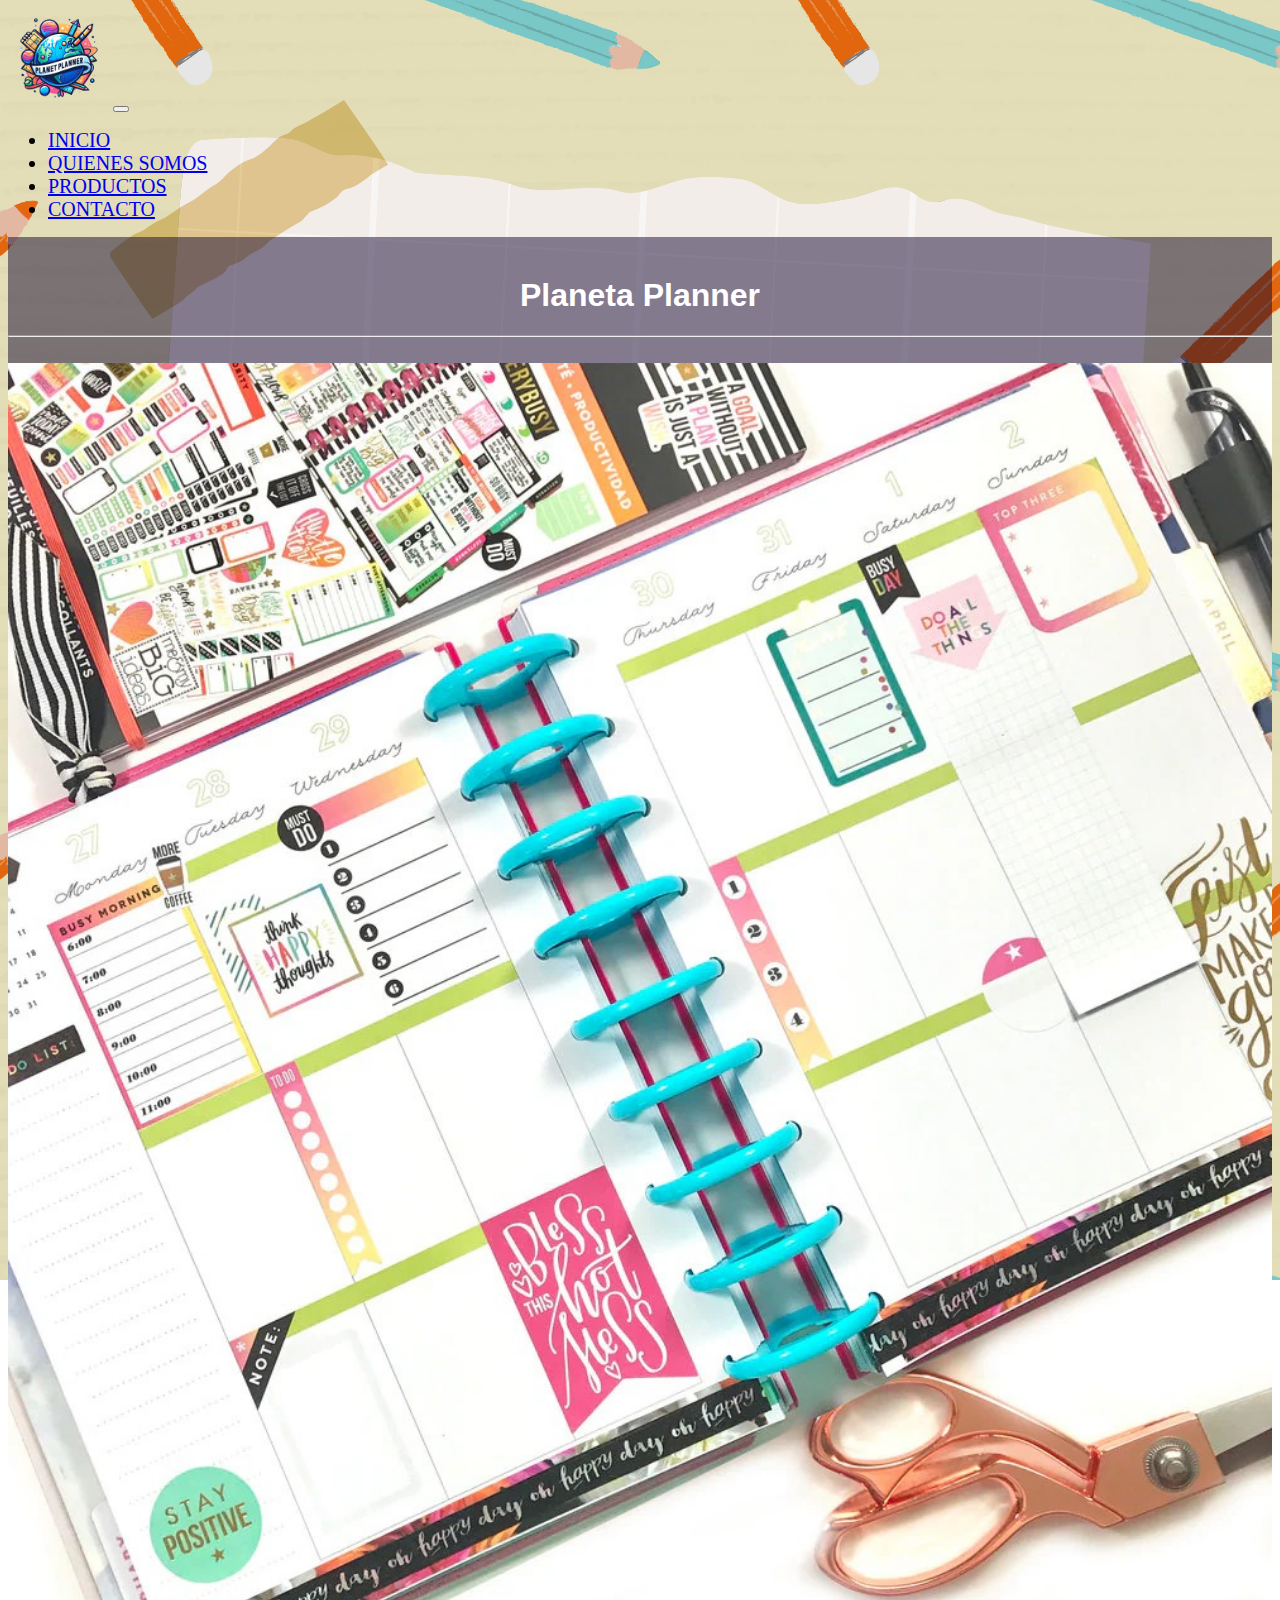
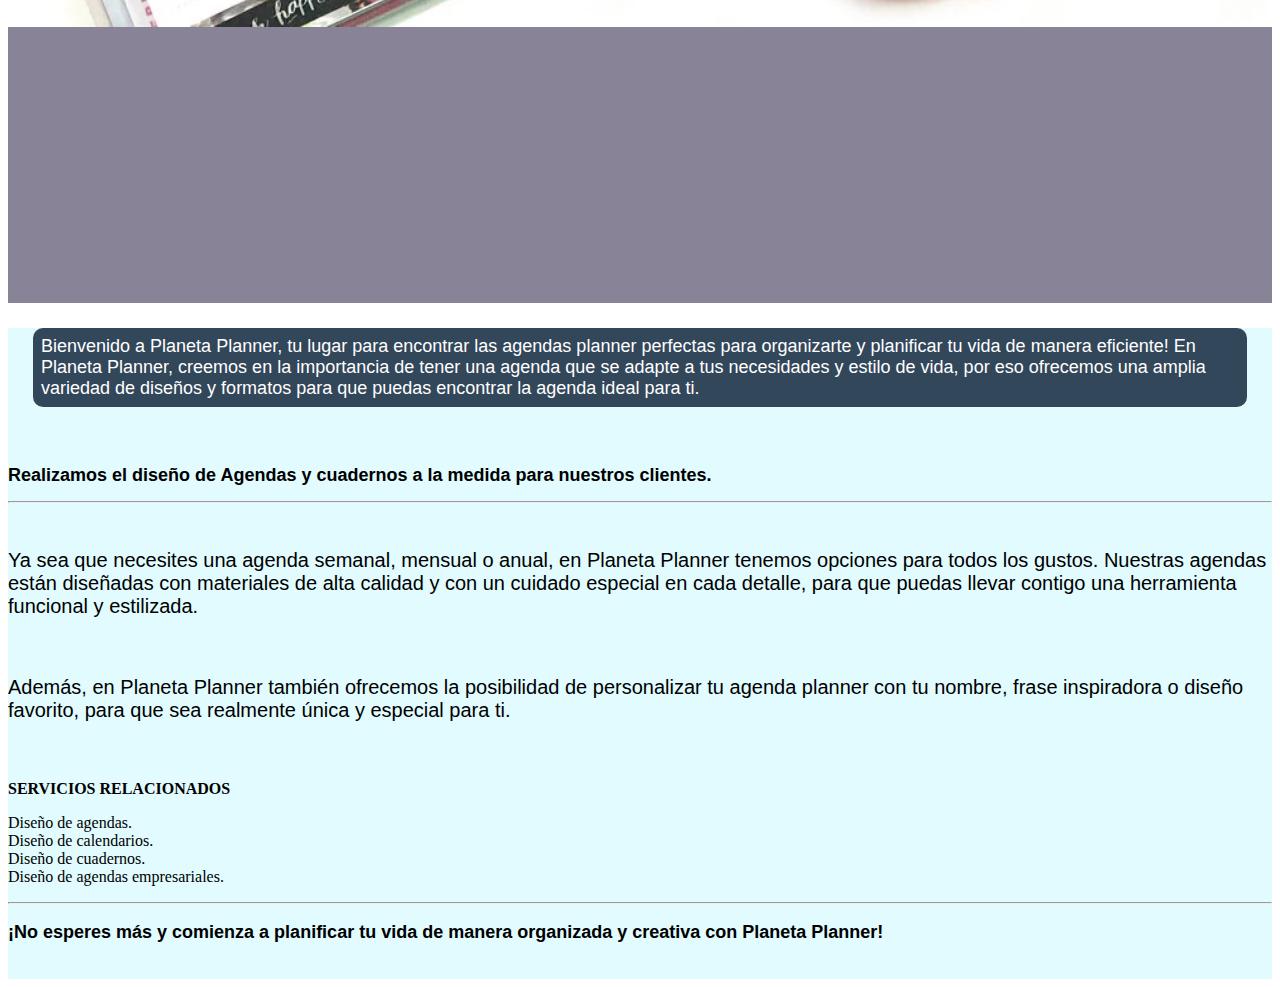
<file: index.html>
<!DOCTYPE html>
<html lang="en">
<head>
    <meta charset="UTF-8">
    <meta name="viewport" content="width=device-width, initial-scale=1.0">

    <link href="https://cdn.jsdelivr.net/npm/bootstrap@5.1.3/dist/css/bootstrap.min.css" rel="stylesheet" integrity="sha384-1BmE4kWBq78iYhFldvKuhfTAU6auU8tT94WrHftjDbrCEXSU1oBoqyl2QvZ6jIW3" crossorigin="anonymous">

    <script src="https://cdn.jsdelivr.net/npm/bootstrap@5.1.3/dist/js/bootstrap.bundle.min.js" integrity="sha384-ka7Sk0Gln4gmtz2MlQnikT1wXgYsOg+OMhuP+IlRH9sENBO0LRn5q+8nbTov4+1p" crossorigin="anonymous"></script>
    <link rel="stylesheet" href="index.css">
    <title>Planeta Planner</title>
</head>
<body>
    <nav class="navbar navbar-expand-lg navbar-dark bg-dark">
        <div class="container-fluid">
            <img class="navbar-brand" src="imagenes/Designer (1).png" alt="" width="8%">
          <button class="navbar-toggler" type="button" data-bs-toggle="collapse" data-bs-target="#navbarNav" aria-controls="navbarNav" aria-expanded="false" aria-label="Toggle navigation">
            <span class="navbar-toggler-icon"></span>
          </button>
          <div class="collapse navbar-collapse" id="navbarNav">
            <ul class="navbar-nav">
              <li class="nav-item">
                <a class="nav-link active" aria-current="page" href="index.html">INICIO</a>
              </li>
              <li class="nav-item">
                <a class="nav-link" href="quienes_somos.html">QUIENES SOMOS</a>
              </li>
              <li class="nav-item">
                <a class="nav-link" href="producto.html">PRODUCTOS</a>
              </li>
              <li class="nav-item">
                <a class="nav-link" href="contacto.html">CONTACTO</a>
              </li>
            </ul>
          </div>
        </div>
      </nav>
    <div class="container">
     <div class="row">
        <!--Creando un formulario-->
        <div class="col-sm-12 col-md-4 col-lg-4 col-xl-4" style="background-color: rgba(13, 1, 43, 0.486);">
            <br>
            <h1 id="titulo">Planeta Planner</h1>
            <hr id="line-B">
            <br>
            <img src="imagenes/imagenpor01.jpg" alt="" width="100%">
            <br>
            <br>
            <iframe width="417" height="250" src="https://www.youtube.com/embed/t3xGU19rMyM?si=QyKseP9mDD6z93bQ" title="YouTube video player" frameborder="0" allow="accelerometer; autoplay; clipboard-write; encrypted-media; gyroscope; picture-in-picture; web-share" referrerpolicy="strict-origin-when-cross-origin" allowfullscreen></iframe>
        </div>
        <!--Creando una tabla-->
        <div class="col-sm-12 col-md-8 col-lg-8 col-xl-8" style="background-color: rgba(202, 247, 253, 0.562);">
            <p id="padd-1">Bienvenido a Planeta Planner, tu lugar para encontrar las agendas planner perfectas para organizarte y planificar tu vida de manera eficiente! En Planeta Planner, 
                creemos en la importancia de tener una agenda que se adapte a tus necesidades y estilo de vida, por eso ofrecemos una amplia variedad de diseños y formatos para que puedas 
                encontrar la agenda ideal para ti.</p>
                <br>
            <table class="table table-dark table-striped">
                <thead>
                    <tr>
                        <h2 id="titulo1">Realizamos el diseño de Agendas y cuadernos a la medida para nuestros clientes.
                        </h2>
                        <hr>
                        <br>
                        <p class="texto">Ya sea que necesites una agenda semanal, mensual o anual, en Planeta Planner tenemos opciones para todos los gustos. Nuestras agendas están diseñadas con materiales de alta calidad y con un cuidado especial en cada detalle, para que puedas llevar contigo una herramienta funcional y estilizada.
                        </p>
                        <br>
                        <p class="texto">Además, en Planeta Planner también ofrecemos la posibilidad de personalizar tu agenda planner con tu nombre, frase inspiradora o diseño favorito, para que sea realmente única y especial para ti.</p>
                        <br>
                        <p class="texto">
                            <p><b>SERVICIOS RELACIONADOS</b></p>
                            <li>Diseño de agendas.</li>
                            <li>Diseño de calendarios.</li>
                            <li>Diseño de cuadernos.</li>
                            <li>Diseño de agendas empresariales.</li>
                        </p>
                        <hr>
                        <p id="titulo1">¡No esperes más y comienza a planificar tu vida de manera organizada y creativa con Planeta Planner!</p>
                    </tr>
                    <br>
                </thead>
            </table>
        </div>
     </div>
    </div>
</body>
</html>
</file>
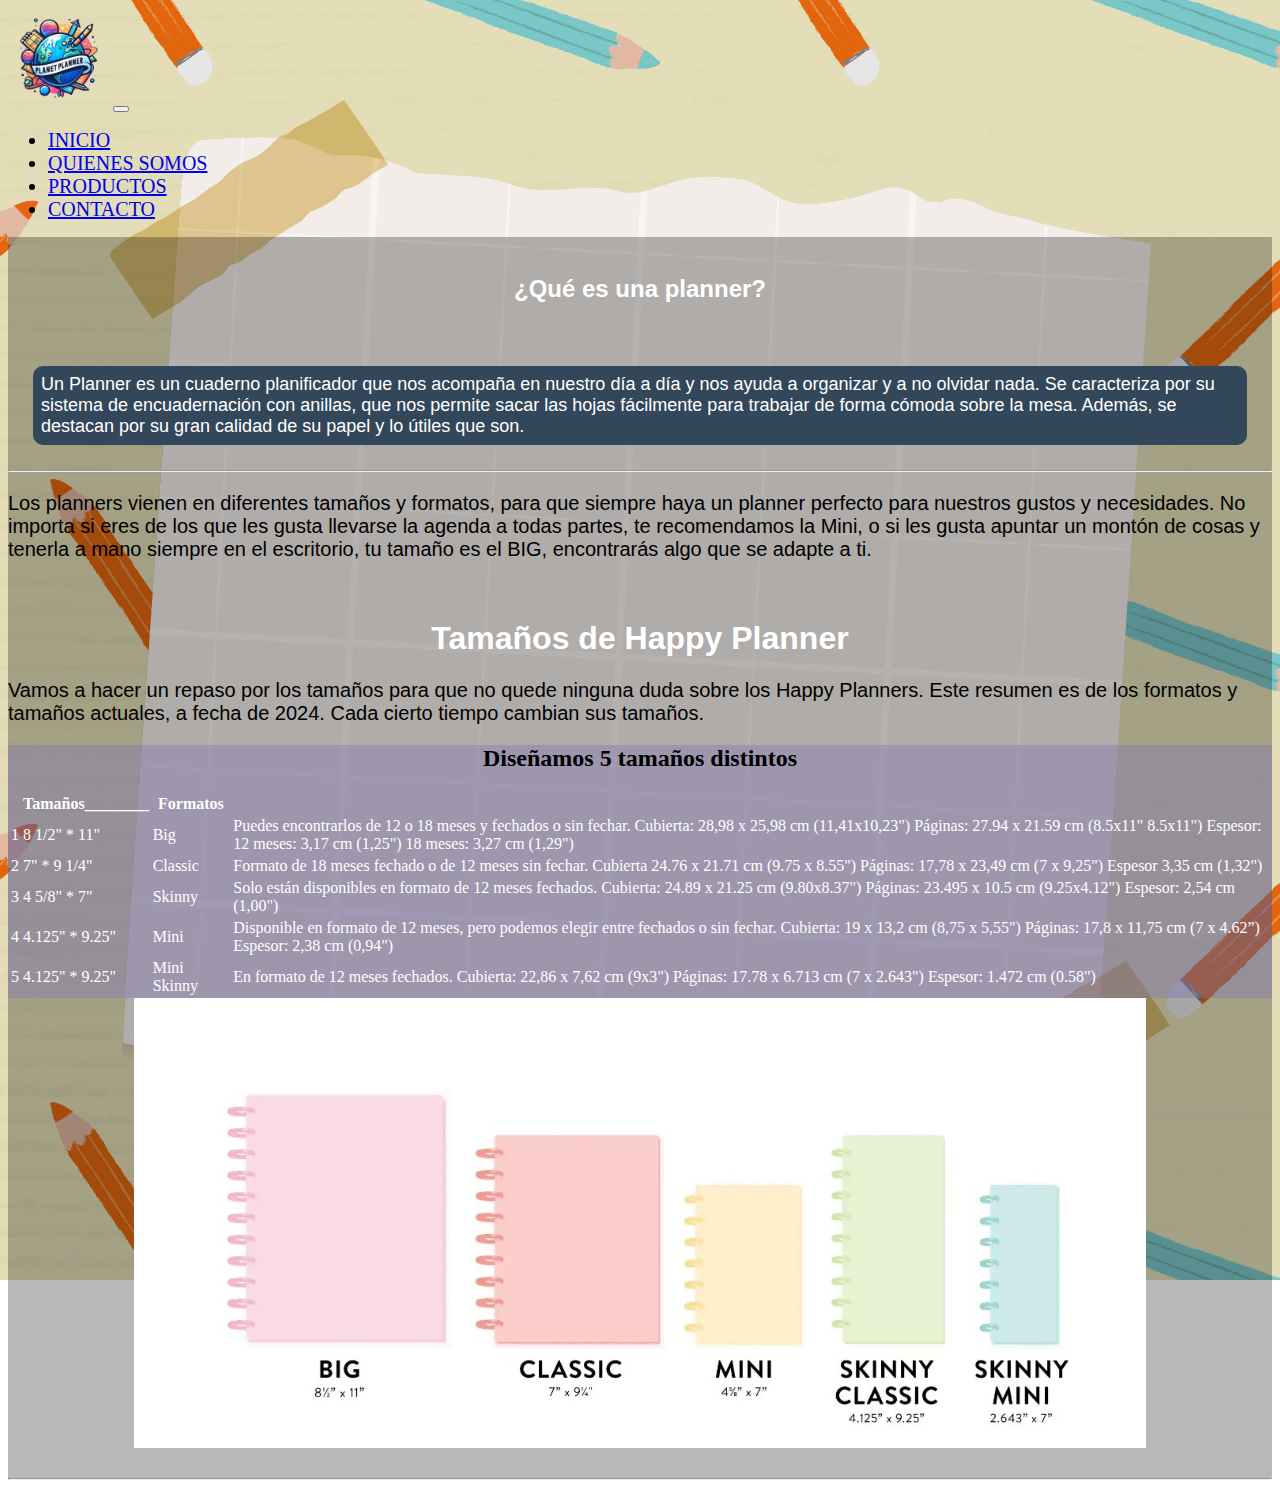
<file: producto.html>
<!DOCTYPE html>
<html lang="en">
<head>
    <meta charset="UTF-8">
    <meta name="viewport" content="width=device-width, initial-scale=1.0">

    <link href="https://cdn.jsdelivr.net/npm/bootstrap@5.1.3/dist/css/bootstrap.min.css" rel="stylesheet" integrity="sha384-1BmE4kWBq78iYhFldvKuhfTAU6auU8tT94WrHftjDbrCEXSU1oBoqyl2QvZ6jIW3" crossorigin="anonymous">

    <script src="https://cdn.jsdelivr.net/npm/bootstrap@5.1.3/dist/js/bootstrap.bundle.min.js" integrity="sha384-ka7Sk0Gln4gmtz2MlQnikT1wXgYsOg+OMhuP+IlRH9sENBO0LRn5q+8nbTov4+1p" crossorigin="anonymous"></script>
    <link rel="stylesheet" href="index.css">
    <title>Planeta Planner</title>
</head>
<body>
    <nav class="navbar navbar-expand-lg navbar-dark bg-dark">
        <div class="container-fluid">
          <img class="navbar-brand" src="imagenes/Designer (1).png" alt="" width="8%">
          <button class="navbar-toggler" type="button" data-bs-toggle="collapse" data-bs-target="#navbarNav" aria-controls="navbarNav" aria-expanded="false" aria-label="Toggle navigation">
            <span class="navbar-toggler-icon"></span>
          </button>
          <div class="collapse navbar-collapse" id="navbarNav">
            <ul class="navbar-nav">
              <li class="nav-item">
                <a class="nav-link active" aria-current="page" href="index.html">INICIO</a>
              </li>
              <li class="nav-item">
                <a class="nav-link" href="quienes_somos.html">QUIENES SOMOS</a>
              </li>
              <li class="nav-item">
                <a class="nav-link" href="producto.html">PRODUCTOS</a>
              </li>
              <li class="nav-item">
                <a class="nav-link" href="contacto.html">CONTACTO</a>
              </li>
            </ul>
          </div>
        </div>
      </nav>
    <div class="container" my-4>
     <div class="row">
        <!-- Creando un formulario-->
      
        <div class="col-sm-12 col-md-4 col-lg-4 col-xl-12" style="background-color: rgba(0, 0, 0, 0.274);">
          <br>
          <h2 id="titulo">¿Qué es una planner?</h2>
          <br>
          <p id="padd-1">Un Planner es un cuaderno planificador que nos acompaña en nuestro día a día y nos ayuda a organizar y a no olvidar nada. 
            Se caracteriza por su sistema de encuadernación con anillas, que nos permite sacar las hojas fácilmente para trabajar de forma cómoda sobre la mesa.
            Además, se destacan por su gran calidad de su papel y lo útiles que son.
          </p>
          <hr>
          <p class="texto">Los planners vienen en diferentes tamaños y formatos, para que siempre haya un planner perfecto para nuestros gustos y necesidades. 
            No importa si eres de los que les gusta llevarse la agenda a todas partes, te recomendamos la Mini, o si les gusta apuntar un montón de cosas y tenerla a mano 
            siempre en el escritorio, tu tamaño es el BIG, encontrarás algo que se adapte a ti.</p>
            <br>
            <h1 id="titulo">Tamaños de Happy Planner</h1>
            <p class="texto">Vamos a hacer un repaso por los tamaños para que no quede ninguna duda sobre los Happy Planners. Este resumen es de los formatos y tamaños actuales, 
              a fecha de 2024. Cada cierto tiempo cambian sus tamaños.</p>
          <center>
          <div class="col-sm-12 col-md-4 col-lg-4 col-xl-8" style="background-color: rgba(132, 121, 180, 0.425);">
            <h2> Diseñamos 5 tamaños distintos</h2>  
            <table class="table table-striped">
                  <thead>
                    <tr>
                      <th></th>
                      <th>Tamaños________</th>
                      <th>Formatos</th> 
                    </tr>
                  </thead>
                  <tbody>
                    <tr>
                      <td>1</td>
                      <td>8 1/2" * 11"</td>
                      <td>Big</td>
                      <td>Puedes encontrarlos de 12 o 18 meses y fechados o sin fechar.
                        Cubierta: 28,98 x 25,98 cm (11,41x10,23")
                        Páginas: 27.94 x 21.59 cm (8.5x11" 8.5x11")
                        Espesor:
                        12 meses: 3,17 cm (1,25")
                        18 meses: 3,27 cm (1,29")</td>
                    </tr>
                    <tr>
                      <td>2</td>
                      <td>7" * 9 1/4"</td>
                      <td>Classic</td>
                      <td>Formato de 18 meses fechado o de 12 meses sin fechar.
                        Cubierta 24.76 x 21.71 cm (9.75 x 8.55")
                        Páginas: 17,78 x 23,49 cm (7 x 9,25")
                        Espesor 3,35 cm (1,32")</td>
                    </tr>
                    <tr>
                      <td>3</td>
                      <td>4 5/8" * 7"</td>
                      <td>Skinny </td>
                      <td>Solo están disponibles en formato de 12 meses fechados.
                        Cubierta: 24.89 x 21.25 cm (9.80x8.37")
                        Páginas: 23.495 x 10.5 cm (9.25x4.12")
                        Espesor: 2,54 cm (1,00")</td>
                    </tr>
                    <tr>
                      <td>4</td> 
                      <td>4.125" * 9.25"</td>
                      <td>Mini </td>
                      <td>Disponible en formato de 12 meses, pero podemos elegir entre fechados o sin fechar.
                        Cubierta: 19 x 13,2 cm (8,75 x 5,55")
                        Páginas: 17,8 x 11,75 cm (7 x 4.62”)
                        Espesor: 2,38 cm (0,94")</td>
                    </tr>
                    <tr>
                      <td>5</td> 
                      <td>4.125" * 9.25"</td>
                      <td>Mini Skinny</td>
                      <td>En formato de 12 meses fechados.
                        Cubierta: 22,86 x 7,62 cm (9x3")
                        Páginas: 17.78 x 6.713 cm (7 x 2.643")
                        Espesor: 1.472 cm (0.58")</td>
                    </tr>
                  </tbody>
              
              </table> 
          </div>
          <img src="imagenes/Productos01.jpg" alt="" width="80%">
        </center>

          <br>
          <hr>
        </div>
     </div>
    </div>
  </div>
  </div>
</body>
</html>
</file>
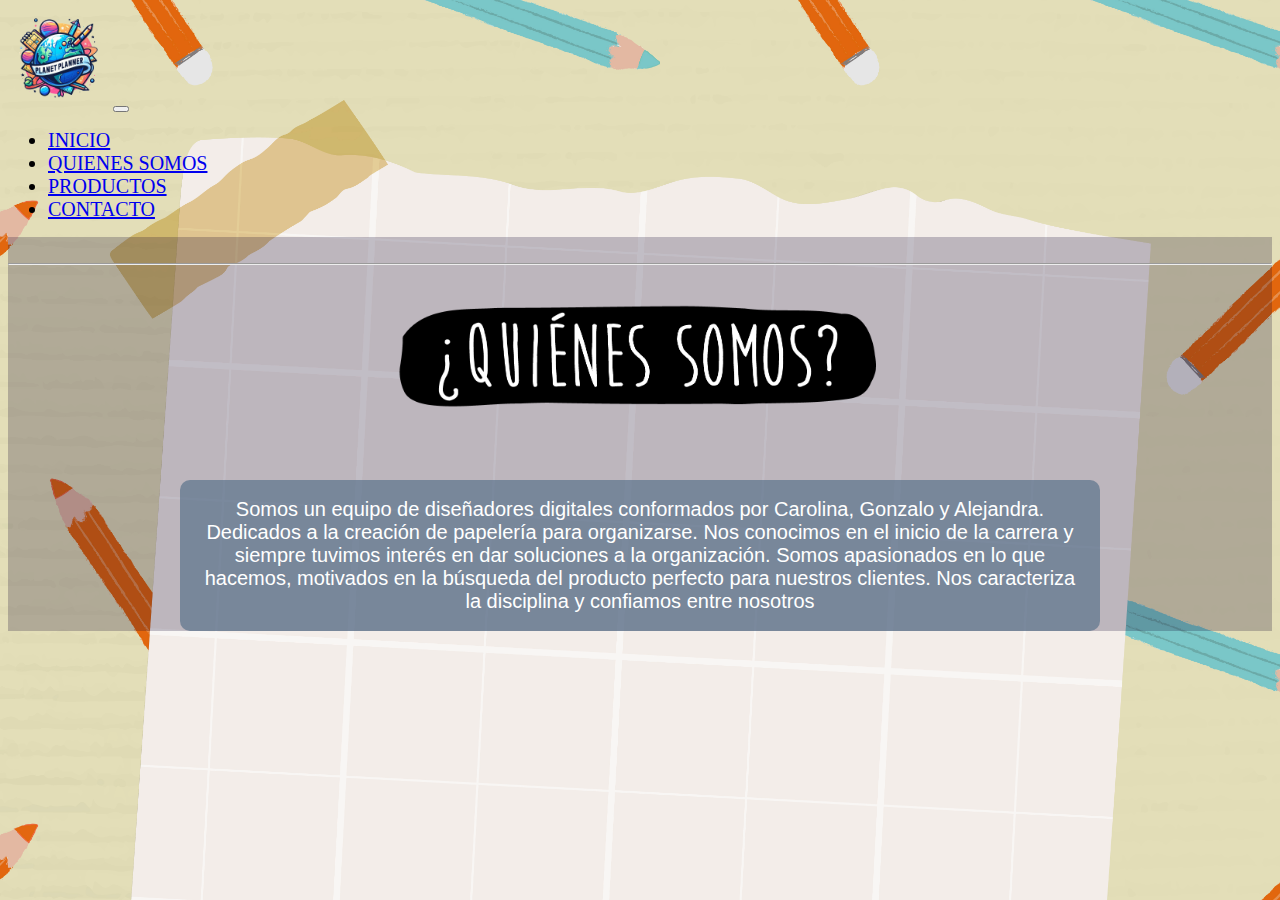
<file: quienes_somos.html>
<!DOCTYPE html>
<html lang="en">
<head>
    <meta charset="UTF-8">
    <meta name="viewport" content="width=device-width, initial-scale=1.0">
    <link href="https://cdn.jsdelivr.net/npm/bootstrap@5.1.3/dist/css/bootstrap.min.css" rel="stylesheet" integrity="sha384-1BmE4kWBq78iYhFldvKuhfTAU6auU8tT94WrHftjDbrCEXSU1oBoqyl2QvZ6jIW3" crossorigin="anonymous">
    <script src="https://cdn.jsdelivr.net/npm/bootstrap@5.1.3/dist/js/bootstrap.bundle.min.js" integrity="sha384-ka7Sk0Gln4gmtz2MlQnikT1wXgYsOg+OMhuP+IlRH9sENBO0LRn5q+8nbTov4+1p" crossorigin="anonymous"></script>
    <link rel="stylesheet" href="index.css">
    <title>Document</title>
</head>
<body>
    <nav class="navbar navbar-expand-lg navbar-dark bg-dark">
        <div class="container-fluid">
        <img class="navbar-brand" src="imagenes/Designer (1).png" alt="" width="8%">
          <button class="navbar-toggler" type="button" data-bs-toggle="collapse" data-bs-target="#navbarNav" aria-controls="navbarNav" aria-expanded="false" aria-label="Toggle navigation">
            <span class="navbar-toggler-icon"></span>
          </button>
          <div class="collapse navbar-collapse" id="navbarNav">
            <ul class="navbar-nav">
              <li class="nav-item">

                <a class="nav-link active" aria-current="page" href="index.html">INICIO</a>
              </li>
              <li class="nav-item">
                <a class="nav-link" href="quienes_somos.html">QUIENES SOMOS</a>
              </li>
              <li class="nav-item">
                <a class="nav-link" href="producto.html">PRODUCTOS</a>
              </li>
              <li class="nav-item">
                <a class="nav-link" href="contacto.html">CONTACTO</a>
              </li>
            </ul>
          </div>
        </div>
      </nav>
      <div class="container">
        <div class="row">
           <!--Creando un formulario-->
           <div class="col-sm-12 col-md-12 col-lg-12 col-xl-12" style="background-color: rgba(13, 1, 43, 0.233);">
               <br>
               <hr id="line-B">
               <br>
               <img class="imagen" src="imagenes/quienes-somos.png" alt="" width="100%">
               <br>
               <center>
               <p id="padd-2">Somos un equipo de diseñadores digitales conformados por Carolina, Gonzalo y Alejandra. 
                Dedicados a la creación de papelería para organizarse.
                Nos conocimos en el inicio de la carrera y siempre tuvimos interés en dar soluciones a la organización.
                Somos apasionados en lo que hacemos, motivados en la búsqueda del producto perfecto para nuestros clientes.
                Nos caracteriza la disciplina y confiamos entre nosotros 
                </p>
            </center>
           </div>
      <br>
     </div>
    </div>
</body>
</html>
</file>
<file: index.css>
#titulo{
    color: rgb(255, 255, 255);
    font-family: Arial, Helvetica, sans-serif;
    text-align: center;
    font-weight: bold;
}
#titulo1{
    font-family: Arial, Helvetica, sans-serif;
    font-weight: bold;
    font-size: 18px;
}
.texto{
    font-family: Arial, Helvetica, sans-serif;
    font-size: 20px;
}
body{
    background-image: url(imagenes/fondo03.jpg);
    background-size: cover;
    background-repeat: no-repeat;
    background-attachment: fixed;
}
#padd-1{
    font-size: 18px;
    padding: 8px;
    margin: 25px;
    background-color: #33475b;
    border-radius: 10px;
    color: white;
    font-family: Arial;
}
#padd-2{
    width: 70%;
    font-size: 20px;
    padding: 18px;
    margin: 40px;
    background-color: #4d69859c;
    border-radius: 10px;
    color: white;
    font-family: Arial;
}
.form-label{
    font-weight: bold;
    font-family: Arial, Helvetica, sans-serif;
    color: rgb(255, 255, 255);
}
.link{
    color: azure;
}
.titulo3{
    font-size: 15px;
}
#line-B{
    color: aliceblue;
}
.imagen{
    display: block;
    width: 40%;
    margin: auto;
}
.nav-item{
    font-size: 20px;
}
.table{
    color: rgb(255, 255, 255);
}
</file>
